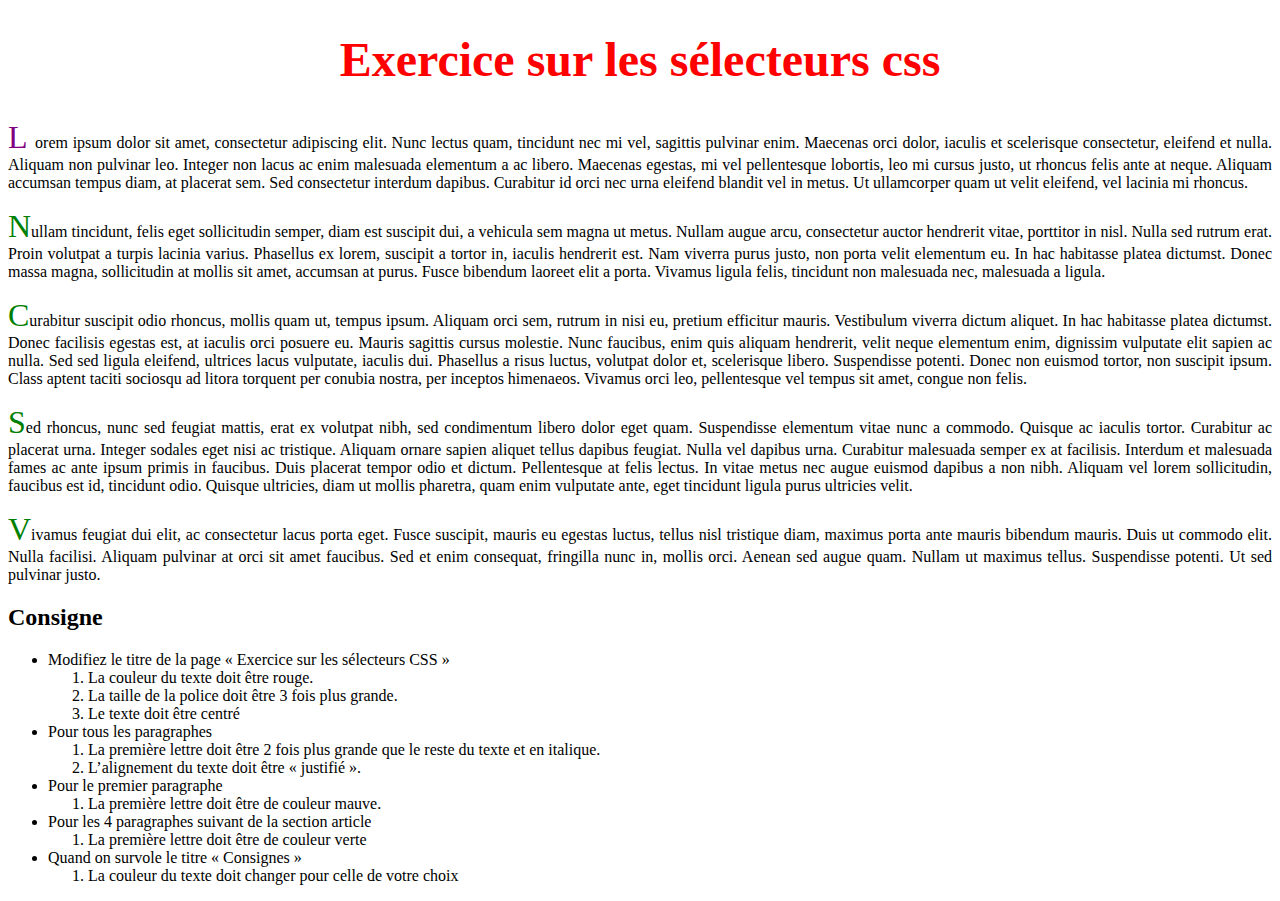
<file: selecteur_css.html>
<!DOCTYPE html>

<html>

    <head>
        <meta charset="utf-8">

        <title>Les sélecteurs CSS</title>
        <link rel = "stylesheet" href="style.css">
    </head>

    <body>

        

        <h1 id="titrePage" class="titre">Exercice sur les sélecteurs css</h1>

        <article>
            
            <p id="paragraphe1" class="paragraphe">
                <span id="premiereLettre">L </span>orem ipsum dolor sit amet, consectetur adipiscing elit. Nunc lectus quam, 
                tincidunt nec mi vel, sagittis pulvinar enim. Maecenas orci dolor, iaculis 
                et scelerisque consectetur, eleifend et nulla. Aliquam non pulvinar leo. 
                Integer non lacus ac enim malesuada elementum a ac libero. Maecenas egestas, 
                mi vel pellentesque lobortis, leo mi cursus justo, ut rhoncus felis ante at 
                neque. Aliquam accumsan tempus diam, at placerat sem. Sed consectetur interdum 
                dapibus. Curabitur id orci nec urna eleifend blandit vel in metus. Ut ullamcorper 
                quam ut velit eleifend, vel lacinia mi rhoncus.
            </p>
    
            <p id="paragraphe2" class="paragraphe">
                <span class="premiereLettre2">N</span>ullam tincidunt, felis eget sollicitudin semper, diam est suscipit dui, a 
                vehicula sem magna ut metus. Nullam augue arcu, consectetur auctor hendrerit 
                vitae, porttitor in nisl. Nulla sed rutrum erat. Proin volutpat a turpis lacinia 
                varius. Phasellus ex lorem, suscipit a tortor in, iaculis hendrerit est. Nam 
                viverra purus justo, non porta velit elementum eu. In hac habitasse platea dictumst. 
                Donec massa magna, sollicitudin at mollis sit amet, accumsan at purus. Fusce bibendum 
                laoreet elit a porta. Vivamus ligula felis, tincidunt non malesuada nec, malesuada a ligula.
            </p>
                
            <p id="paragraphe3" class="paragraphe">
                <span class="premiereLettre2">C</span>urabitur suscipit odio rhoncus, mollis quam ut, tempus ipsum. Aliquam orci sem, rutrum 
                in nisi eu, pretium efficitur mauris. Vestibulum viverra dictum aliquet. In hac habitasse 
                platea dictumst. Donec facilisis egestas est, at iaculis orci posuere eu. Mauris sagittis 
                cursus molestie. Nunc faucibus, enim quis aliquam hendrerit, velit neque elementum enim, 
                dignissim vulputate elit sapien ac nulla. Sed sed ligula eleifend, ultrices lacus vulputate, 
                iaculis dui. Phasellus a risus luctus, volutpat dolor et, scelerisque libero. Suspendisse 
                potenti. Donec non euismod tortor, non suscipit ipsum. Class aptent taciti sociosqu ad litora 
                torquent per conubia nostra, per inceptos himenaeos. Vivamus orci leo, pellentesque vel tempus 
                sit amet, congue non felis.
            </p>
                
            <p id="paragraphe4" class="paragraphe">
                <span class="premiereLettre2">S</span>ed rhoncus, nunc sed feugiat mattis, erat ex volutpat nibh, sed condimentum libero dolor eget 
                quam. Suspendisse elementum vitae nunc a commodo. Quisque ac iaculis tortor. Curabitur ac placerat 
                urna. Integer sodales eget nisi ac tristique. Aliquam ornare sapien aliquet tellus dapibus feugiat. 
                Nulla vel dapibus urna. Curabitur malesuada semper ex at facilisis. Interdum et malesuada fames ac 
                ante ipsum primis in faucibus. Duis placerat tempor odio et dictum. Pellentesque at felis lectus. 
                In vitae metus nec augue euismod dapibus a non nibh. Aliquam vel lorem sollicitudin, faucibus est 
                id, tincidunt odio. Quisque ultricies, diam ut mollis pharetra, quam enim vulputate ante, eget tincidunt 
                ligula purus ultricies velit.
            </p>
                
            <p id="paragraphe5" class="paragraphe">
                <span class="premiereLettre2">V</span>ivamus feugiat dui elit, ac consectetur lacus porta eget. Fusce suscipit, mauris eu egestas luctus, 
                tellus nisl tristique diam, maximus porta ante mauris bibendum mauris. Duis ut commodo elit. Nulla 
                facilisi. Aliquam pulvinar at orci sit amet faucibus. Sed et enim consequat, fringilla nunc in, 
                mollis orci. Aenean sed augue quam. Nullam ut maximus tellus. Suspendisse potenti. Ut sed pulvinar justo. 
            </p>
            
        </article>

        <p class="paragraphe">
            <h2 class="titre">
                <span id = consigne>Consigne</span>
            </h2>
            <ul>
                <li>
                    Modifiez le titre de la page « Exercice sur les sélecteurs CSS »
                    <ol>
                        <li>La couleur du texte doit être rouge.</li>
                        <li>La taille de la police doit être 3 fois plus grande.</li>
                        <li>Le texte doit être centré</li>
                    </ol>
                </li>

                <li>Pour tous les paragraphes</li>
                    <ol>
                        <li>La première lettre doit être 2 fois plus grande que le reste du texte et en italique.</li>
                        <li>L’alignement du texte doit être « justifié ».</li>
                    </ol> 

                <li>Pour le premier paragraphe</li>
                    <ol>
                        <li>La première lettre doit être de couleur mauve.</li>
                    </ol>
                
                <li>Pour les 4 paragraphes suivant de la section article</li>
                    <ol>
                        <li>La première lettre doit être de couleur verte</li>
                    </ol>

                <li>Quand on survole le titre « Consignes »</li>
                    <ol>
                        <li>La couleur du texte doit changer pour celle de votre choix</li>
                    </ol>
            </ul>

        </p>

    </FONT>

    </body>

</html>
</file>
<file: style.css>
h1{
    color:red;
    font-size:3em;
    text-align: center;
}

span{
    font-size:2em;
    text-align:justify;
}

p{
    text-align: justify;
}

#premiereLettre{
    color: purple;
}

.premiereLettre2{
    color: green;
}

#consigne{
    font-size: 1em;
}

#consigne:hover{
    color: gold;
}
</file>
